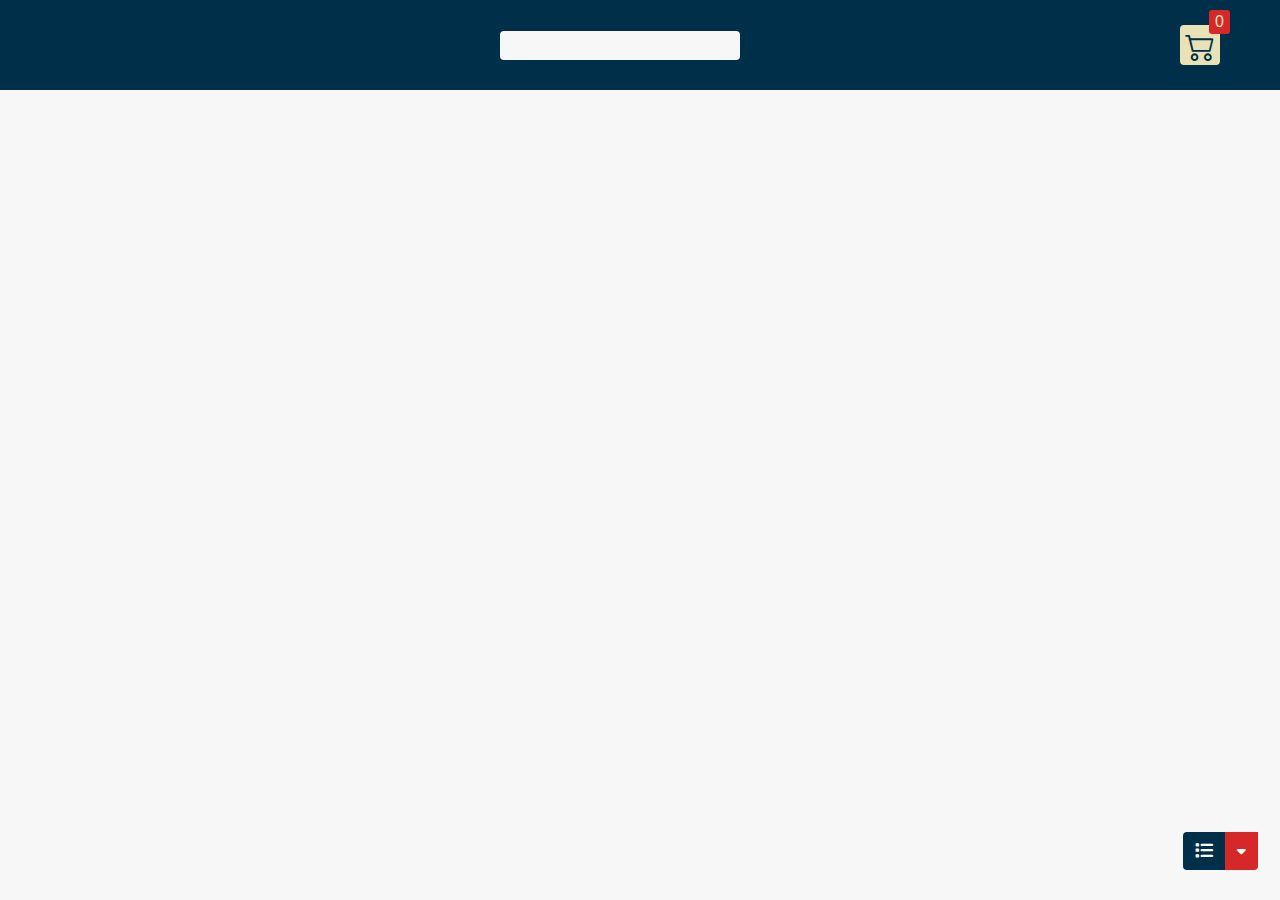
<file: index.html>
<!DOCTYPE html>
<html lang="en">

<head>
    <meta charset="UTF-8">
    <meta name="viewport" content="width=device-width, initial-scale=1.0">
    <link rel="stylesheet" href="style.css">
    <link rel="stylesheet" href="https://cdn.jsdelivr.net/npm/bootstrap-icons@1.8.1/font/bootstrap-icons.css">
    <link rel="stylesheet" href="https://cdnjs.cloudflare.com/ajax/libs/font-awesome/6.5.1/css/all.min.css">

    <title>Add to cart</title>
</head>

<body>
    <div class="nav">
        <a href="index.html">
            <h1>Add To Cart</h1>
        </a>

        <input type="text" id="search-input">

        <a href="cart.html">
            <div class="cart">
                <div class="cart-icon"><i class="bi bi-cart2"></i></div>
                <div id="cartAmount" class="cartAmount">0</div>
            </div>
        </a>
    </div>

    <div class="categoryTopBtn">
        <div class="dropdown">
            <div class="dropdown-Btn">
                <div><i class="fa-solid fa-list"></i></div><button class="dropdown-button"><i class="fa-solid fa-caret-down"></i></button>
            </div>
            <div class="dropdown-content">
                <div class="CategoryList"></div>
            </div>
        </div>
    </div>

    <div class="shop" id="shop"></div>

</body>

<script src="app.js"></script>

</html>
</file>
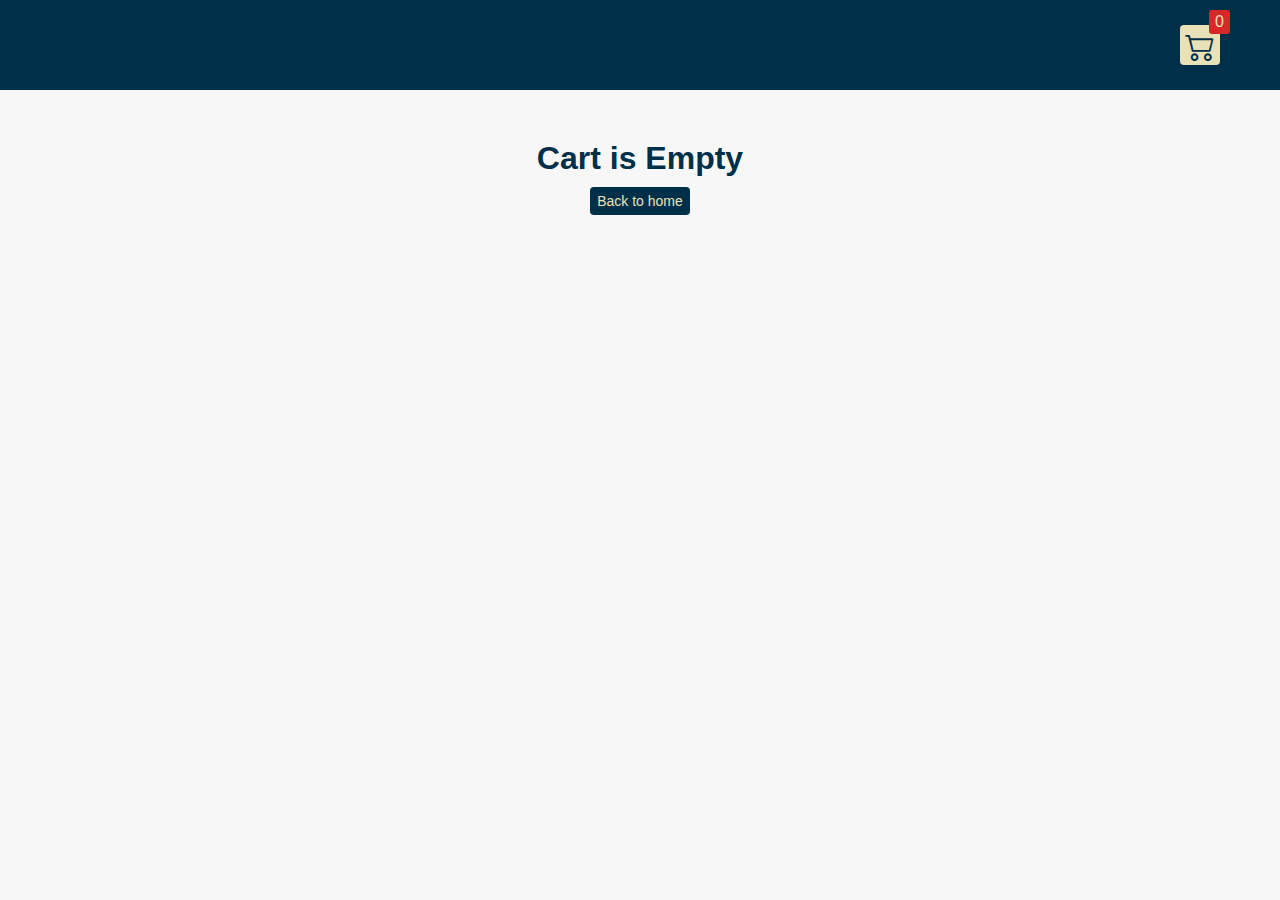
<file: cart.html>
<!DOCTYPE html>
<html lang="en">

<head>
    <meta charset="UTF-8">
    <meta name="viewport" content="width=device-width, initial-scale=1.0">
    <link rel="stylesheet" href="style.css">
    <link rel="stylesheet" href="https://cdn.jsdelivr.net/npm/bootstrap-icons@1.8.1/font/bootstrap-icons.css">
    <link rel="stylesheet" href="https://cdnjs.cloudflare.com/ajax/libs/font-awesome/6.5.1/css/all.min.css">

    <title>Add to cart</title>
</head>

<body>
    <div class="nav">
        <a href="index.html">
            <h1>Add To Cart</h1>
        </a>

        <a href="cart.html">
            <div class="cart">
                <div class="cart-icon"><i class="bi bi-cart2"></i></div>
                <div id="cartAmount" class="cartAmount">0</div>
            </div>
        </a>

    </div>

    <div id="label" class="text-center"></div>

    <div class="shopping-cart" id="shopping-cart"></div>
</body>

<script src="cart.js"></script>

</html>
</file>
<file: style.css>
:root {
    --text: #eae2b7;
    --bg: #003049;
    --btns: #d62828;
    --btns-two: #f77f00;
    --btns-three: #fcbf49;
    --back-ground: #f7f7f7;
    --bg-white: #fff;
    --box-shadow: 0px 1px 3px rgba(0, 0, 0, 0.12), 0px 1px 2px rgba(0, 0, 0, 0.24)
}

* {
    box-sizing: border-box;
    margin: 0;
    padding: 0;
}

body {
    font-family: Arial, Helvetica, sans-serif;
    background-color: var(--back-ground);
    margin-bottom: 50px;
}

.nav {
    display: flex;
    align-items: center;
    justify-content: space-between;
    gap: 15px;
    background-color: var(--bg);
    color: var(--text);
    padding: 25px 60px;
    margin-bottom: 50px;
}

.nav a {
    text-decoration: none;
    color: var(--text);
}

#search-input{
    font-size: 18px;
    border: none;
    background-color: var(--back-ground);
    color: var(--bg);
    padding: 4px;
    border-radius: 4px;
    outline: none;
}

#search-input:focus{
    border: 1px solid var(--btns-two);
}

.cart {
    position: relative;
    background-color: var(--text);
    color: var(--bg);
    font-size: 30px;
    padding: 5px;
    border-radius: 4px;
    cursor: pointer;
}

.cart-icon {
    width: 30px;
    height: 30px;
}

.cartAmount {
    position: absolute;
    top: -15px;
    right: -10px;
    font-size: 16px;
    background-color: var(--btns);
    color: var(--text);
    padding: 3px 6px;
    border-radius: 3px;
}

.categoryTopBtn{
    position: fixed;
    z-index: 100;
    right: 20px;
    bottom: 30px;
}

.dropdown {
    position: relative;
    display: inline-block;
}

.dropdown-Btn{
    display: flex;
    align-items: center;
    justify-content: space-between;
    background-color: var(--bg);
    width: 90%;
    border-radius: 4px
}

.dropdown-Btn >div{
    color: var(--bg-white);
    padding: 8px 12px;
    font-size: 18px;
}

.dropdown-button {
    background-color: var(--btns);
    border: none;
    cursor: pointer;
    padding: 12px;
    border-top-right-radius: 0px;
    border-bottom-right-radius: 4px;
    border-top-left-radius: 0px;
    border-bottom-left-radius: 0px;
}

.dropdown-button i{
    color: var(--bg-white);
    transition: transform 0.3s ease;
    font-size: 14px;
}

.dropdown-content {
    display: none;
    position: absolute;
    background-color: var(--bg-white);
    min-width: 170px;
    box-shadow: var(--box-shadow);
    z-index: 1;
    padding: 10px;
    bottom: 39px;
    right: 3px;
}

.dropdown-content label {
    display: block;
    padding: 8px 0;
    cursor: pointer;
    color: var(--bg);
    border-radius: 2px;
}

.dropdown-content label:hover {
    background-color: var(--back-ground);
}

.dropdown-content input[type="checkbox"] {
    margin-right: 10px;
}

.shop {
    display: grid;
    grid-template-columns: repeat(4, 260px);
    gap: 50px;
    justify-content: center;
}

@media (max-width: 1550px) {
    .shop {
        grid-template-columns: repeat(3, 260px);
    }
}

@media (max-width: 1050px) {
    .shop {
        grid-template-columns: repeat(2, 260px);
    }

    .nav {
        padding: 25px 25px;
    }
}

@media (max-width: 500px) {
    .shop {
        grid-template-columns: repeat(1, 260px);
    }
}
.nav h1{
    display: none;
}

.items {
    background-color: var(--bg-white);
    position: relative;
    box-shadow: var(--box-shadow);
    padding: 10px;
    transition: all 0.3s ease;
}

.items:hover {
    .rating {
        display: block;
    }
}

.items img,
.cart-items img {
    margin-bottom: 30px;
    cursor: pointer;
}

.details {
    display: flex;
    flex-direction: column;
    gap: 10px;
    width: 100%;
    padding: 10px 5px;
    color: var(--bg);
}

.details p {
    font-size: 14px;
    font-style: oblique;
    display: -webkit-box;
    -webkit-line-clamp: 1;
    white-space: pre-line;
    -webkit-box-orient: vertical;
    overflow: hidden;
    margin: 5px 0 0px 0;
}

.details p.expanded {
    -webkit-line-clamp: 1000;
    display: -webkit-box;
}

.read-more-link {
    color: var(--btns-three);
    font-weight: bold;
    cursor: pointer;
    text-decoration: underline;
    font-size: 0.9em;
    display: inline-block;
    margin-bottom: 5px;
    transition: color 0.3s ease;
}

.read-more-link:hover {
    color: var(--btns);
}

.price {
    display: flex;
    flex-direction: row;
    justify-content: space-between;
    align-items: center;
}

.price h2 {
    color: var(--btns);
}

.buttons {
    display: flex;
    flex-direction: row;
    gap: 8px;
    font-size: 16px;
}

button {
    background: var(--btns-two);
    color: var(--bg-white);
    padding: 8px;
    font-weight: 600;
    border-radius: 4px;
    outline: none;
    border: none;
    cursor: pointer;
    width: 35px;
    cursor: pointer;
    display: flex;
    align-items: center;
    justify-content: center;
}

.quantity {
    background: var(--btns-two);
    color: var(--bg-white);
    padding: 8px;
    font-weight: 600;
    border-radius: 4px;
    width: 35px;
    cursor: pointer;
    display: flex;
    align-items: center;
    justify-content: center;
}

.rating {
    display: none;
    position: absolute;
    top: -20px;
    right: -28px;
    background: var(--btns);
    color: var(--back-ground);
    padding: 8px;
    font-size: 14px;
    border-radius: 4px;
    box-shadow: var(--box-shadow);
}

.text-center {
    text-align: center;
    margin-bottom: 50px;
    display: flex;
    align-items: center;
    justify-content: center;
    flex-direction: column;
    color: var(--bg);
}

.home-btn {
    background-color: var(--bg);
    color: var(--text);
}

.shopping-cart {
    display: grid;
    grid-template-columns: repeat(1, 260px);
    justify-content: center;
    gap: 30px;
}

.cart-items {
    background-color: var(--bg-white);
    box-shadow: var(--box-shadow);
    padding: 10px;
    display: flex;
    align-items: flex-start;
    justify-content: space-between;
    gap: 10px;
    flex-direction: column;
}

.title-price-x {
    display: flex;
    flex-direction: column;
    gap: 8px;
    margin-bottom: 10px;
}

.title-price {
    display: flex;
    align-items: center;
    justify-content: space-between;
}

.cart-item-price {
    background-color: var(--btns);
    color: var(--bg-white);
    border-radius: 4px;
    padding: 3px 6px;
    font-size: 16px;
    margin-bottom: 5px;
    font-style: oblique;
}

.cartItemBottom {
    display: flex;
    align-items: center;
    justify-content: space-between;
    margin-top: 10px;
}

.cartItemBottom i {
    color: var(--btns);
    font-size: 25px;
    cursor: pointer;
}

.final-btns {
    display: flex;
    align-items: center;
    justify-content: center;
    gap: 20px
}

.finalBtn {
    width: 100px;
    padding: 6px;
    cursor: pointer;
    font-size: 14px;
    border-radius: 4px;
    text-decoration: none;
    margin-top: 10px;
}

.checkout {
    background-color: var(--btns-two);
    color: var(--bg-white);
}

.removeAll {
    background-color: var(--btns);
    color: var(--bg-white);
}
</file>
